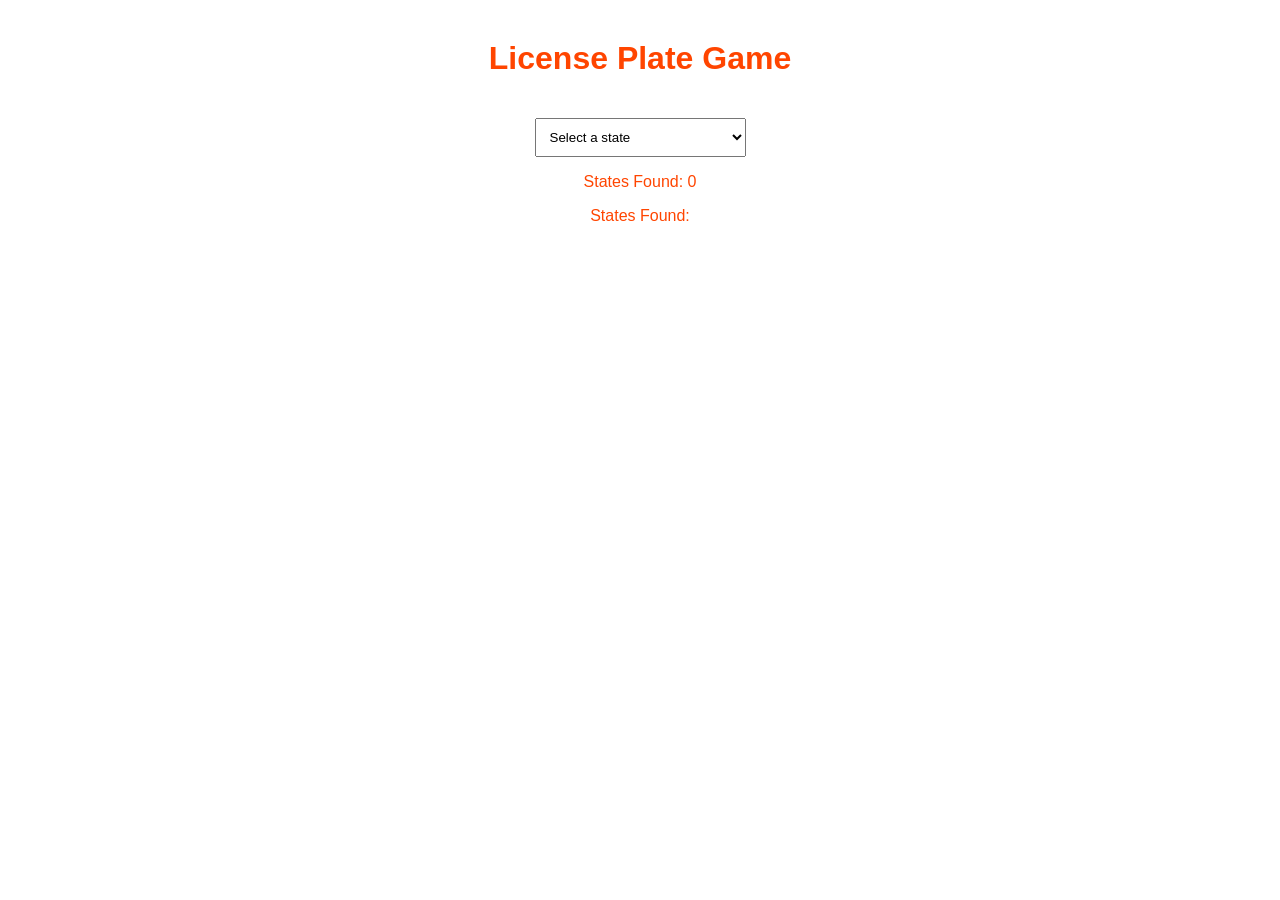
<file: v1-dropdown/index.html>
<!DOCTYPE html>
<html lang="en">
<head>
    <meta charset="UTF-8">
    <meta name="viewport" content="width=device-width, initial-scale=1.0">
    <link rel="stylesheet" href="style.css">
    <title>License Plate Game</title>
</head>
<body>
    <h1>License Plate Game</h1>
    <select id="stateDropdown" onchange="updateCount()">
        <option value="" disabled selected>Select a state</option>
        <!-- Add more options for each state -->
    </select>
    <p id="count">States Found: 0</p>
    <p id="foundStatesList">States Found:</p>

    <script src="script.js"></script>
</body>
</html>
</file>
<file: v1-dropdown/style.css>
body {
    font-family: Arial, sans-serif;
    margin: 40px;
    color: orangered;
}

h1{
    text-align: center;
}

p{
    text-align: center;
}

body{
    text-align: center;
    size-adjust: 14;
}

#stateDropdown {
    margin-top: 20px;
    padding: 10px;
}
</file>
